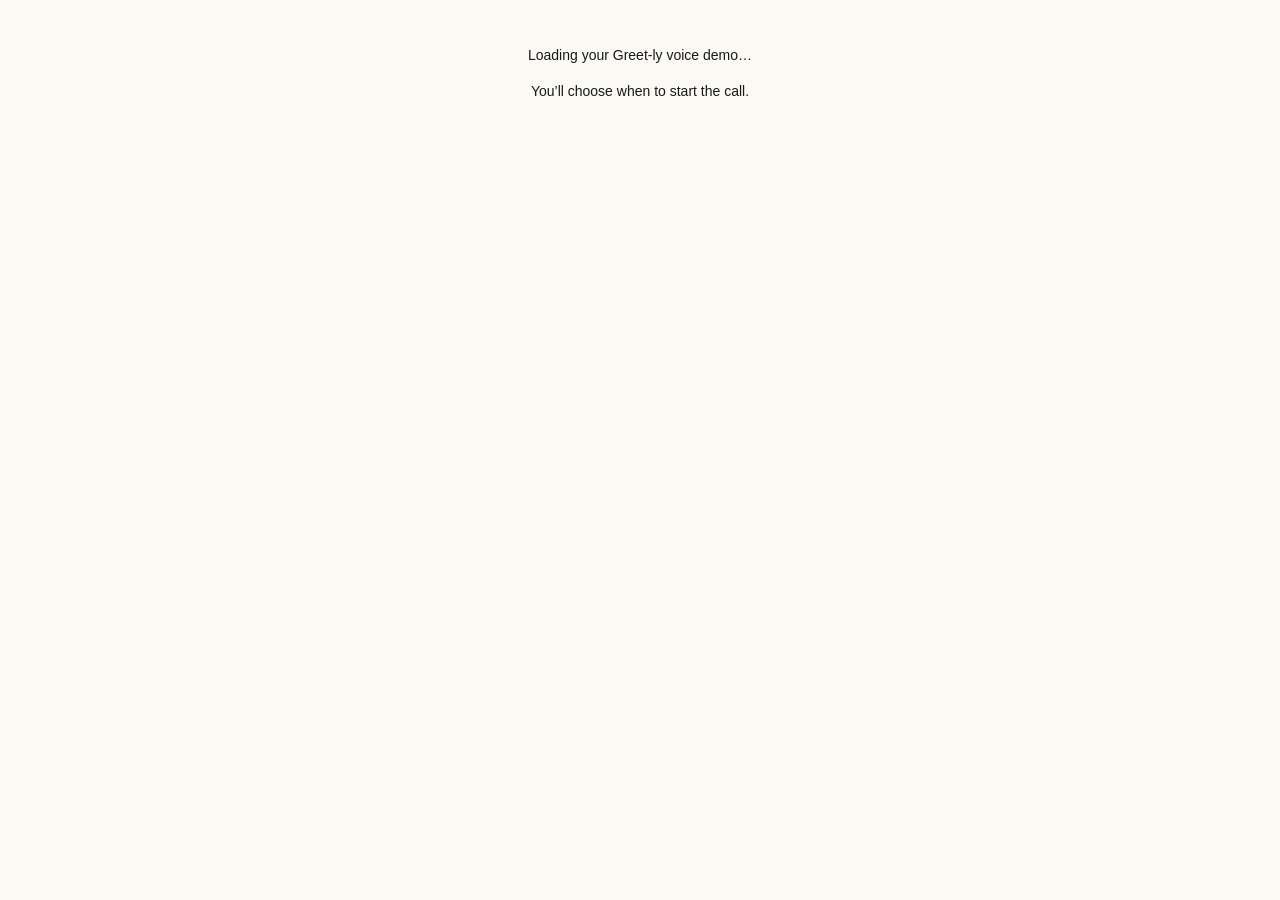
<file: greetly-demo.html>
<!doctype html><html lang="en"><head><meta charset="utf-8"><meta name="viewport" content="width=device-width, initial-scale=1"><title>Greet-ly Voice Demo</title><style>body{margin:0;background:#faf9f4;font:14px Arial,sans-serif;color:#19191b}#widget-loading{padding:30px;text-align:center}#widget-loading p{line-height:1.6}#widget-loading a{color:inherit}#retell-widget-root{max-width:100vw}</style><script>document.addEventListener("DOMContentLoaded",()=>{const script=document.querySelector("#retell-widget");script.dataset.logoUrl=new URL("assets/brands/greetly-logo.png",location.href).href;});</script><script id="retell-widget" src="https://dashboard.retellai.com/retell-widget-v2.js" type="module" data-voice-public-key="public_key_dfc9dd038fdaaea5a98f5" data-voice-agent-id="agent_b5c1ac8d57abb593d028750628" data-title="Talk to Greet-ly" data-logo-url="assets/brands/greetly-logo.png" data-theme-color="#19191b" data-component-color="#208db1" data-fab-text="Greet-ly voice demo" data-bot-name="Greet-ly" data-show-ai-popup="false" data-auto-open="true"></script></head><body><div id="widget-loading" role="status"><p>Loading your Greet-ly voice demo…</p><p>You’ll choose when to start the call.</p></div><script>const observer=new MutationObserver(()=>{if(document.querySelector('#retell-widget-root button')){document.querySelector('#widget-loading').hidden=true;observer.disconnect()}});observer.observe(document.body,{childList:true,subtree:true});setTimeout(()=>{const status=document.querySelector('#widget-loading');if(!status.hidden)status.innerHTML='<p>The voice demo could not load. Please refresh or try opening it directly.</p><a href="greetly-demo.html" target="_blank" rel="noopener">Open voice demo ↗</a>'},15000);</script><script>
if(new URLSearchParams(location.search).has('inline')){
 let started=false;
 const timer=setInterval(()=>{
  const host=document.querySelector('#retell-widget-root');if(!host)return;
  document.documentElement.style.background='#132431';document.body.style.background='#132431';host.style.cssText='position:relative;width:100%;height:100%;';
  const root=host.shadowRoot||host.firstElementChild?.shadowRoot;if(!root)return;
  if(!root.querySelector('#inline-call-style')){
   const style=document.createElement('style');style.id='inline-call-style';
   style.textContent='[class*="window_"],[class*="container_1cx33"]{position:relative!important;bottom:auto!important;right:auto!important;left:auto!important;transform:none!important;width:100%!important;max-width:100%!important;box-shadow:none!important}[class*="fabBase"],[class*="closeButton"]{display:none!important}[class*="windowVoice"]{height:100%!important;max-height:none!important;padding:0!important;background:transparent!important;border:0!important;border-radius:0!important}[class*="innerShell"]{background:transparent!important;border-radius:0!important;overflow:visible!important}[class*="voicePanel"]{padding:12px!important;overflow:visible!important}[class*="voiceVisualizerFrame"]{width:90px!important;height:90px!important;min-height:90px!important;flex-shrink:0!important}[class*="brandTitle"],[class*="brandSubtitle"]{display:none!important}[class*="brandSubtitleError"]{display:block!important;color:#ffb5c0!important;margin:12px 0!important}[class*="voiceTimer"]{color:#a8b0bf!important}[class*="voiceControls"]{flex-shrink:0!important;margin-top:24px!important}';root.append(style);
  }
  document.querySelector('#widget-loading').hidden=true;
  const start=root.querySelector('button[class*="startCallButton"]');
  if(start&&!started){started=true;start.click();}
 },200);
 setTimeout(()=>clearInterval(timer),20000);
}
</script></body></html>
</file>
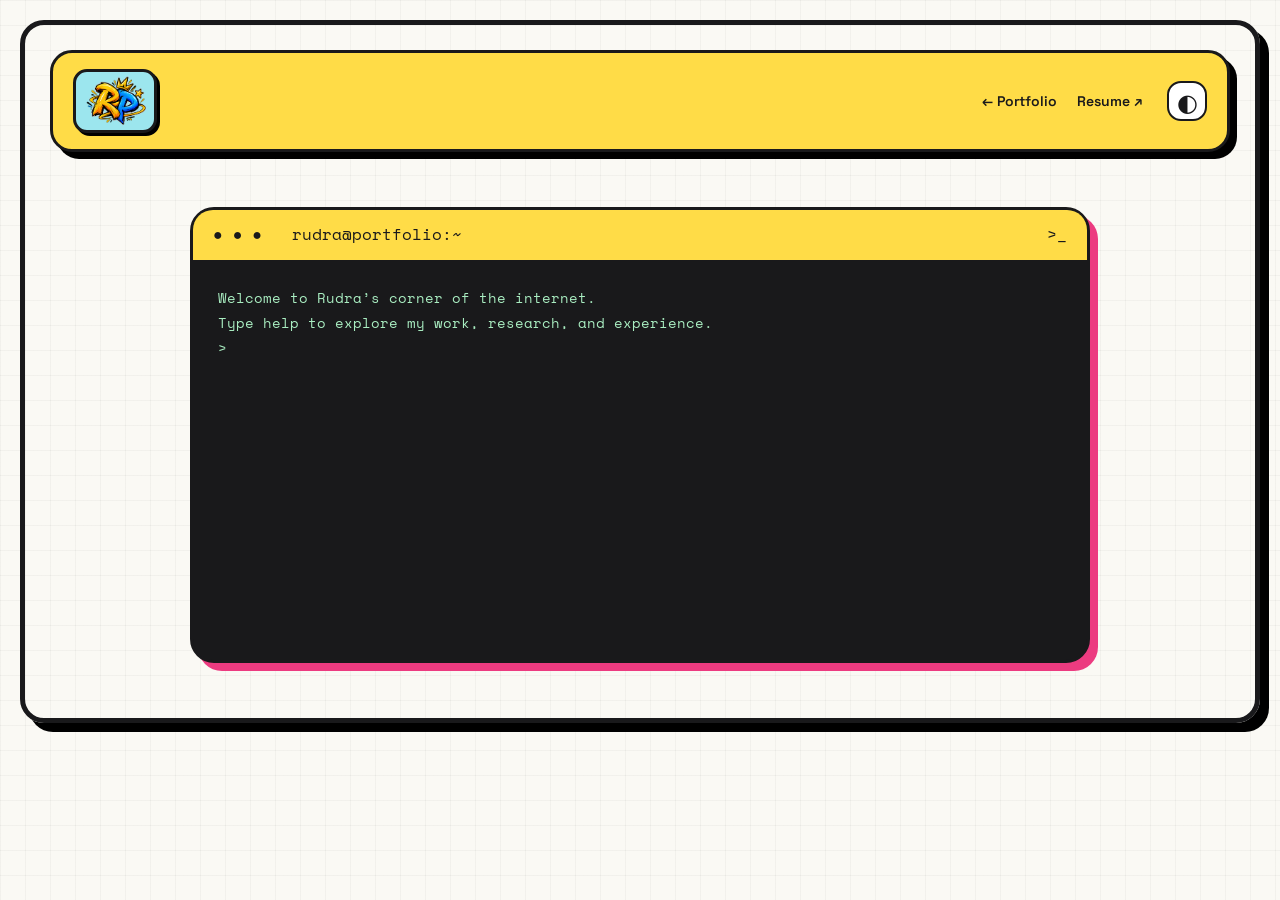
<file: terminal.html>
<!DOCTYPE html>

<html lang="en"><head><meta charset="utf-8"/><meta content="width=device-width, initial-scale=1" name="viewport"/><script>(function(){let t;try{t=localStorage.getItem('rudra-theme')}catch{}document.documentElement.dataset.theme=t==='dark'||t!=='light'&&matchMedia('(prefers-color-scheme: dark)').matches?'dark':'light'})();</script><title>Rudra Patel | Terminal</title><meta content="Explore Rudra Patel’s experience, research, and skills in an interactive terminal." name="description"/><link href="assets/rudra-logo.png" rel="icon"/><link href="portfolio.css" rel="stylesheet"/><meta content="light dark" name="color-scheme"/></head><body><header><a aria-label="Rudra Patel home" class="brand" href="index.html"><img alt="Rudra Patel logo" height="50" src="assets/rudra-logo.png" width="64"/></a><nav><a href="index.html">← Portfolio</a><a href="assets/rudra-patel-resume.pdf" rel="noopener" target="_blank">Resume ↗</a></nav><button aria-label="Switch color theme" id="theme">◐</button></header><main class="terminal"><div class="terminal-bar"><span>● ● ●   rudra@portfolio:~</span><span>&gt;_</span></div><div class="terminal-content"><div aria-live="polite" class="terminal-output" role="log">Welcome to Rudra’s corner of the internet.
Type help to explore my work, research, and experience.
</div><form class="terminal-form"><label for="command">&gt;</label><input aria-label="Terminal command" autocomplete="off" autofocus="" id="command" spellcheck="false"/></form></div></main><script src="portfolio.js"></script></body></html>
</file>
<file: portfolio.css>
@import url('https://fonts.googleapis.com/css2?family=Space+Grotesk:wght@400;500;600;700&family=Space+Mono:wght@400;700&family=Caveat:wght@500;700&display=swap');
:root{--paper:#faf9f4;--ink:#19191b;--yellow:#ffdc47;--pink:#ffa9ce;--cyan:#9ce6ee;--panel:#fff;--line:#19191b}*{box-sizing:border-box}html{scroll-behavior:smooth;scroll-padding-top:105px}body{margin:0;background:var(--paper);color:var(--ink);font-family:'Space Grotesk',Arial,sans-serif;line-height:1.6}body.dark{--paper:#22232a;--ink:#f8f7ef;--panel:#30313a;--line:#f8f7ef}a{color:inherit;text-decoration:none}button{font:inherit;color:inherit;cursor:pointer}a:focus-visible,button:focus-visible,input:focus-visible{outline:3px solid #ec3b80;outline-offset:5px}.wrap{max-width:1160px;margin:auto;padding-left:32px;padding-right:32px}.reading-progress{position:fixed;top:0;left:0;height:5px;background:#ec3b80;z-index:30;width:0}header{max-width:1320px;margin:auto;padding:24px 40px;display:flex;align-items:center;gap:24px;border-bottom:2px solid var(--line)}.brand{font-size:30px;font-weight:700;letter-spacing:-2px;flex:1}.brand span{color:#ec3b80;margin-left:5px}nav{display:flex;gap:26px;align-items:center;font-size:14px;font-weight:600}.nav-contact{background:var(--yellow);color:#19191b;padding:9px 16px;border:2px solid #19191b;box-shadow:3px 3px 0 #19191b}#theme{border:2px solid var(--line);background:var(--panel);width:40px;height:40px;font-size:24px}.hero{display:grid;grid-template-columns:1.2fr 1fr;gap:70px;padding-top:75px;padding-bottom:95px;align-items:center}.eyebrow{font-family:'Space Mono',monospace;font-size:11px;font-weight:700;letter-spacing:1.5px;text-transform:uppercase}.hand{font-family:Caveat,cursive;font-size:30px;margin:18px 0 8px}h1{font-size:clamp(64px,7vw,96px);line-height:1.03;letter-spacing:-6px;margin:10px 0 25px;font-weight:700}mark{background:var(--yellow);color:#19191b;padding:0 7px}.pink{background:var(--pink);color:#19191b}.cyan{background:var(--cyan);color:#19191b}.yellow{background:var(--yellow);color:#19191b}h1 .pink,h2 .pink{background:none;color:#ec3b80}.intro{font-size:25px;font-weight:600;line-height:1.4}.hero-copy{font-size:16px;max-width:490px}.actions{display:flex;flex-wrap:wrap;gap:16px;margin:30px 0 22px}.button{display:inline-block;border:2px solid var(--line);padding:12px 20px;font-weight:700;box-shadow:4px 4px 0 var(--line);transition:transform .2s,box-shadow .2s}.button:hover{transform:translate(3px,3px);box-shadow:1px 1px 0 var(--line)}.social{display:flex;gap:23px;flex-wrap:wrap;font-size:12px;font-family:'Space Mono',monospace}.social a:hover,.contact-link:hover{text-decoration:underline}.hero-art{position:relative;max-width:410px;padding-top:25px}.portrait{height:380px;position:relative;border:3px solid #19191b;background:var(--cyan);color:#19191b;box-shadow:11px 11px 0 #19191b;transform:rotate(3deg);display:flex;align-items:center;justify-content:center;overflow:hidden}.portrait-grid{position:absolute;inset:0;background-image:linear-gradient(#19191b18 1px,transparent 1px),linear-gradient(90deg,#19191b18 1px,transparent 1px);background-size:25px 25px}.initials{font-size:140px;letter-spacing:-12px;font-weight:700;border:3px solid #19191b;background:var(--yellow);border-radius:50%;height:240px;width:240px;display:grid;place-items:center;box-shadow:7px 7px 0 #19191b;transform:rotate(-8deg)}.portrait-caption{position:absolute;bottom:12px;font-family:'Space Mono',monospace;font-size:12px;background:white;border:2px solid #19191b;padding:6px 12px}.sticker{position:absolute;z-index:2;border:3px solid #19191b;box-shadow:4px 4px 0 #19191b;color:#19191b}.code{top:0;left:-25px;background:var(--pink);padding:10px 20px;font-family:'Space Mono';font-size:24px;font-weight:700;transform:rotate(-10deg)}.note{right:-25px;bottom:65px;background:var(--yellow);font-family:Caveat,cursive;font-size:26px;line-height:1.1;padding:15px;transform:rotate(8deg)}.star{position:absolute;right:-25px;top:-30px;font-size:100px;color:#ec3b80;line-height:1}.art-note{text-align:center;font-size:24px;margin-top:32px}.ticker{overflow:hidden;white-space:nowrap;background:var(--yellow);color:#19191b;border-block:3px solid #19191b;padding:15px;font:700 17px 'Space Mono',monospace;word-spacing:17px;transform:rotate(-1deg)}.section{padding-top:85px;padding-bottom:85px}h2{font-size:clamp(35px,5vw,56px);line-height:1.15;letter-spacing:-2px;margin:15px 0 35px}.underline{background:linear-gradient(transparent 68%,var(--pink) 68%)}.card{border:2px solid var(--line);background:var(--panel);box-shadow:6px 6px 0 var(--line);padding:32px}.about{font-size:21px;line-height:1.8}.about p:first-child{margin-top:0}.highlight{padding:0 5px}.about .hand{font-size:28px}.project-section{background:#f2dce6;color:#19191b;border-block:2px solid #19191b}.project-section .card{border-color:#19191b;box-shadow:6px 6px 0 #19191b}.project-grid,.education-grid,.skills-grid{display:grid;grid-template-columns:1fr 1fr;gap:28px}.project{position:relative}.project.yellow{background:var(--yellow)}.project.cyan{background:var(--cyan)}h3{font-size:27px;letter-spacing:-.8px;line-height:1.2;margin:18px 0}h4{margin:0;font-size:15px}.project-number{position:absolute;right:25px;top:20px;font:700 24px 'Space Mono'}.project .eyebrow{margin-top:42px}.project-stats{display:flex;gap:32px;padding:15px 0 25px}.project-stats strong{font-size:31px}.project-stats span{display:block;font-size:11px;font-weight:400}.tags{display:flex;flex-wrap:wrap;gap:8px}.tags span{font:11px 'Space Mono',monospace;border:1px solid currentColor;padding:5px 9px}.project-source{font-size:12px;margin-top:28px}.journey-layout{display:grid;grid-template-columns:1.8fr 1fr;gap:45px;align-items:start}.job{display:grid;grid-template-columns:58px 1fr;gap:22px;border-bottom:2px solid var(--line);padding:0 0 30px;margin-bottom:30px}.year{font:700 15px 'Space Mono';background:var(--yellow);color:#19191b;height:max-content;padding:5px;transform:rotate(-5deg);border:2px solid #19191b}.job .eyebrow{margin-top:0;font-size:10px;letter-spacing:.5px}.job h3{font-size:24px;margin:8px 0}.job p{font-size:14px}.result{display:inline-block;background:var(--cyan);color:#19191b;padding:4px 8px;font-size:12px;font-weight:700}.journey-note{background:var(--pink);color:#19191b;transform:rotate(2deg);border-color:#19191b;box-shadow:6px 6px 0 #19191b}.route{display:flex;flex-direction:column;text-align:center;gap:6px;margin:25px 0}.route span{border:2px solid #19191b;padding:10px;background:#fff;font-weight:700}.route i{font-style:normal;font-size:25px}.route small{font-weight:400}.skills-section{border-block:2px solid var(--line);background:var(--cyan);color:#19191b}.skill{background:var(--paper);color:var(--ink)}.skill h3{margin:20px 0}.skill .tags span{font-size:12px}.label{display:inline-block;padding:5px 10px;border:1px solid #19191b;font:11px 'Space Mono'}.contact{border-block:2px solid var(--line);padding:85px 0;background:var(--panel)}.contact h2{font-size:clamp(39px,6vw,72px)}.contact p{margin-bottom:28px}.contact-link{display:inline-block;margin-left:25px;font-size:14px}footer{display:flex;gap:25px;justify-content:space-between;padding-top:25px;padding-bottom:25px;font:11px 'Space Mono'}.terminal{max-width:900px;margin:55px auto;background:#19191b;color:#a9edc1;border:3px solid #19191b;box-shadow:8px 8px 0 #ec3b80}.terminal-bar{background:#ffdc47;color:#19191b;padding:12px 20px;display:flex;justify-content:space-between;font-family:'Space Mono'}.terminal-content{padding:25px;font:14px/1.8 'Space Mono',monospace;min-height:400px}.terminal-output{white-space:pre-wrap;overflow-wrap:anywhere}.terminal-form{display:flex;gap:12px}.terminal-form input{background:transparent;color:inherit;border:0;font:inherit;outline:none;width:100%}@media(max-width:800px){header{padding:18px 20px;gap:12px}nav{gap:13px;font-size:12px}nav a:nth-child(3),nav a:nth-child(4){display:none}.hero{gap:35px;padding-top:45px;grid-template-columns:1fr}.hero-art{width:80%;margin:20px auto}.wrap{padding-inline:22px}h1{letter-spacing:-4px}.portrait{height:330px}.section{padding-block:60px}.project-grid,.skills-grid,.education-grid,.journey-layout{grid-template-columns:1fr}.about{font-size:18px}.card{padding:25px}.journey-note{max-width:400px;margin:auto;width:95%}.contact-link{display:block;margin:25px 0 0}footer{flex-wrap:wrap}.terminal{margin:30px 16px}.terminal-content{font-size:12px}.contact .button{font-size:13px}}@media(prefers-reduced-motion:reduce){html{scroll-behavior:auto}*{transition:none!important}}

.repo-grid{display:grid;grid-template-columns:repeat(3,1fr);gap:24px;margin-top:25px}.repo-card{display:flex;flex-direction:column;background:#fff;color:#19191b}.repo-card h3{font-size:23px}.repo-card p{font-size:14px}.repo-links{display:flex;gap:20px;margin-top:auto;padding-top:15px;font:700 12px "Space Mono",monospace}.repo-links a{text-decoration:underline}.repo-toolbar{display:flex;align-items:center;justify-content:space-between;gap:20px;margin-top:45px}.repo-toolbar label{font-size:12px}.repo-toolbar input{display:block;padding:10px;margin-top:5px;border:2px solid #19191b;font:inherit;background:#fff;color:#19191b}.research-link{display:inline-block;margin-bottom:20px;font-size:13px;text-decoration:underline}.personal .yellow{background:var(--yellow);color:#19191b;border-color:#19191b;box-shadow:6px 6px 0 #19191b}.language-level{background:var(--cyan);color:#19191b;padding:3px 8px;font:12px "Space Mono"}.language-note{font-size:13px}article[hidden]{display:none!important}@media(max-width:950px){.repo-grid{grid-template-columns:1fr 1fr}}@media(max-width:600px){.repo-grid{grid-template-columns:1fr}.repo-toolbar{display:block}.hero-art{width:85%}.note{right:-10px}.star{right:-10px}}
/* Scrapbook layout, independently authored for Rudra's portfolio. */
:root{--grid:#19191b09;--accent:#ffdc47}body{background-image:linear-gradient(var(--grid) 1px,transparent 1px),linear-gradient(90deg,var(--grid) 1px,transparent 1px);background-size:25px 25px;border:5px solid var(--line);margin:20px;box-shadow:9px 9px 0 #000}body.dark{--paper:#111;--panel:#151515;--ink:#fafafa;--line:#6b6b6b;--grid:#ffffff08;--yellow:#705600;--pink:#a8486f;--cyan:#60c9dd;--accent:#ffd93d}body.dark mark{color:#fff}header{position:sticky;top:15px;z-index:20;background:var(--yellow);border:3px solid var(--line);box-shadow:7px 7px 0 #000;margin:25px 25px 0;padding:16px 20px;max-width:none}.brand{flex:0 0 auto;background:var(--cyan);color:#111;border:3px solid var(--line);box-shadow:3px 3px 0 #000;padding:0 12px;letter-spacing:-1px}.brand span{display:none}nav{margin-left:auto;gap:20px}.nav-project{display:flex;align-items:center;gap:8px;background:var(--panel);border:2px solid var(--line);box-shadow:3px 3px 0 #000;padding:5px 12px;font-family:Caveat,cursive;font-size:20px}.nav-project img{width:26px;height:26px;object-fit:contain}.nav-contact{background:var(--cyan)}.hero{padding-top:75px}.hero-art{perspective:1000px}.floating-token{position:absolute;border:3px solid #111;box-shadow:7px 7px 0 #111;color:#111;z-index:4;font:700 40px 'Space Mono';padding:12px 16px;border-radius:10px}.terminal-token{background:#ffdc47;right:-22px;top:145px;transform:rotate(-3deg)}.disk-token{background:#a8e6cf;bottom:70px;left:-35px;transform:rotate(-13deg)}.tape,.edge-tape{display:block;width:100px;height:32px;background:#ffdc47a8;border:1px solid #bc9d3977;box-shadow:1px 2px 5px #0002;position:absolute;z-index:5;transform:rotate(14deg)}.tape{top:12px;right:20px}.paper-edge{height:30px;position:relative;margin:0 -2px}.paper-edge svg{height:25px;width:100%;fill:none;stroke:var(--line);stroke-width:2}.edge-tape{left:68%;top:-8px;transform:rotate(-12deg)}.section h2:not(.block-title),.project-section h2{display:table;background:var(--yellow);border:3px solid var(--line);box-shadow:6px 6px 0 #000;font-size:30px;letter-spacing:-.7px;padding:12px 20px}.section h2 .underline{background:none}.card{border-width:3px;box-shadow:7px 7px 0 #000}.project-section,.skills-section{background:none;color:var(--ink);border:0}.project-section .card{border-color:var(--line)}.creator-label{text-align:center;font-size:40px;margin:10px 0 35px}.creator-grid{display:grid;grid-template-columns:1fr 1fr;gap:44px}.creator-item{text-align:center;scroll-margin-top:150px}.creator-banner{width:100%;display:flex;align-items:center;justify-content:center;gap:24px;padding:20px;border:4px solid var(--line);box-shadow:8px 8px 0 #000;background:var(--yellow);color:var(--ink);font-family:inherit;transition:transform .2s,box-shadow .2s}.creator-banner img{width:90px;height:90px;object-fit:contain}.creator-banner span{font-size:clamp(30px,4.5vw,60px);font-weight:700;letter-spacing:-2px}.creator-banner:hover{transform:translate(-3px,-3px);box-shadow:11px 11px 0 #000}.creator-item>p{font-size:20px;line-height:1.6;margin:28px 0;min-height:96px}.creator-cta{background:var(--panel);font-size:17px;margin-bottom:20px}.creator-metric{font:12px 'Space Mono';opacity:.8}.research-feature{display:grid;grid-template-columns:1.5fr 1fr;gap:35px;margin-top:65px}.research-numbers{display:flex;flex-direction:column;gap:18px;justify-content:center;padding-left:25px;border-left:3px solid var(--line)}.research-numbers strong{font-size:36px;line-height:1.1}.research-numbers span{display:block;font:11px 'Space Mono';margin-top:6px}.repo-card{background:var(--panel);color:var(--ink)}.repo-card .repo-links{font-size:12px}.repo-toolbar input{background:var(--panel);color:var(--ink);border-color:var(--line)}.company-logo{width:max-content;max-width:100%;padding:10px;background:#fff;border:2px solid var(--line);margin:10px 0 18px}.company-logo img{height:45px;max-width:220px;object-fit:contain;display:block}.job:first-child .company-logo img{height:65px}.job h3{font-size:23px}.journey-note{position:sticky;top:145px}.reference-skills{display:grid;grid-template-columns:repeat(6,1fr);gap:24px}.skill-tile{grid-column:span 2;background:var(--panel);border:3px solid var(--line);box-shadow:6px 6px 0 #000;padding:28px 22px;position:relative;transition:transform .25s,box-shadow .25s;overflow:hidden}.skill-tile:before{content:'';position:absolute;top:0;left:0;right:0;height:7px;background:var(--tile-color)}.skill-tile:nth-child(4n+1){--tile-color:#66d9ef}.skill-tile:nth-child(4n+2){--tile-color:#ffd93d}.skill-tile:nth-child(4n+3){--tile-color:#ff9fc7}.skill-tile:nth-child(4n){--tile-color:#a8e6cf}.skill-tile:nth-child(n+7){grid-column:span 3;background:var(--yellow)}.skill-tile:hover{transform:translate(-4px,-5px);box-shadow:10px 11px 0 #000}.skill-heading{display:flex;align-items:center;gap:15px;border-bottom:2px solid var(--line);padding-bottom:17px;margin-bottom:22px}.skill-heading>i,.skill-heading>.tech-symbol{font-size:37px;color:var(--tile-color)}.skill-heading h3{font-size:19px;text-transform:uppercase;letter-spacing:.5px;margin:0}.skill-tags{display:flex;flex-wrap:wrap;gap:10px}.skill-tags>span{display:flex;align-items:center;gap:7px;font-size:12px;font-weight:600;padding:8px 10px;border:2px solid var(--line);box-shadow:2px 2px 0 #000;border-radius:5px;background:var(--paper);transition:transform .2s,background .2s}.skill-tags>span:hover{background:var(--tile-color);color:#111;transform:translateY(-3px)}.skill-tags i{font-size:15px}.tech-symbol{font-size:17px}.education-languages{display:grid;grid-template-columns:1.2fr 1fr;gap:35px}.block-title{font-size:32px;background:var(--yellow);padding:18px 24px;border:3px solid var(--line);box-shadow:7px 7px 0 #000;margin:0 0 30px}.education-stack{display:flex;flex-direction:column;gap:24px}.degree{padding:28px}.school-logo{max-width:180px;height:58px;object-fit:contain;object-position:left center;background:#fff;padding:5px}.degree h3{font-size:26px;line-height:1.4;margin:23px 0 10px}.degree-subtitle{margin:0}.school-name{font:18px 'Space Mono';margin:22px 0}.date-chip{display:inline-block;padding:10px 15px;background:var(--cyan);color:#111;border:3px solid var(--line);font:700 12px 'Space Mono'}.school-location{font-size:16px;margin:30px 0 0}.language-card{padding:26px}.language-row{display:flex;align-items:center;justify-content:space-between;gap:15px;padding:19px 15px;border:3px solid var(--line);box-shadow:3px 3px 0 #000;border-radius:6px;margin-bottom:20px}.language-row strong{font-size:17px}.language-squares{display:flex;gap:6px}.language-squares i{width:16px;height:16px;border:3px solid var(--line);box-shadow:2px 2px 0 #000}.language-squares i.filled{background:var(--yellow)}.language-caption{text-align:center;font-size:26px}.personal-card-grid{max-width:800px}.personal .yellow{background:var(--panel);color:var(--ink);border-color:var(--line)}.contact{background:transparent}.contact h2{line-height:1.3}.contact .button{background:var(--cyan)}.demo-dialog{max-width:540px;width:calc(100% - 36px);background:var(--panel);color:var(--ink);padding:35px;border:4px solid var(--line);box-shadow:10px 10px 0 #000}.demo-dialog::backdrop{background:#000a;backdrop-filter:blur(3px)}.demo-dialog>img{width:90px;height:90px;object-fit:contain}.demo-dialog h2{font-size:36px;margin:15px 0}.dialog-close{position:absolute;right:15px;top:12px;background:var(--yellow);border:2px solid var(--line);font-size:26px;width:35px;height:35px;line-height:1}.demo-dialog iframe{width:100%;height:430px;border:2px solid var(--line)}.intro-loader{display:none}.motion-enabled .intro-loader{position:fixed;inset:0;display:flex;align-items:center;justify-content:center;gap:15px;background:#ffdc47;color:#111;z-index:100;animation:loader-exit .45s .85s forwards;pointer-events:none}.intro-loader span{font:700 90px 'Space Grotesk';animation:letter-pop .7s both}.intro-loader span:nth-child(2){animation-delay:.15s}.intro-loader i{position:absolute;width:160px;height:4px;background:#111;top:calc(50% + 70px);transform-origin:left;animation:loading-line .9s both}.motion-enabled .reveal{opacity:0;transform:translateY(35px) rotate(.8deg);transition:opacity .65s,transform .65s;transition-delay:var(--reveal-delay,0s)}.motion-enabled .reveal.in-view{opacity:1;transform:translateY(0) rotate(0)}.motion-enabled .about mark,.motion-enabled .about .highlight{background-size:0% 100%;background-repeat:no-repeat;background-color:transparent;background-image:linear-gradient(#ffdc47,#ffdc47);transition:background-size .85s .2s}.motion-enabled .about .highlight{background-image:linear-gradient(#9ce6ee,#9ce6ee)}.motion-enabled .about.in-view mark,.motion-enabled .about.in-view .highlight{background-size:100% 100%}.motion-enabled .portrait{animation:portrait-enter .9s .25s both}.motion-enabled .star{animation:star-turn 16s linear infinite}.motion-enabled .code{animation:float-code 4s ease-in-out infinite}.motion-enabled .terminal-token{animation:token-bob 4.6s ease-in-out infinite}.motion-enabled .disk-token{animation:disk-bob 5.2s ease-in-out infinite}.motion-enabled .edge-tape{opacity:0;transform:translateY(-25px) rotate(-20deg);transition:.6s}.motion-enabled .paper-edge.in-view .edge-tape{opacity:1;transform:translateY(0) rotate(-12deg)}@keyframes loader-exit{to{opacity:0;visibility:hidden;transform:translateY(-100%)}}@keyframes letter-pop{0%{transform:translateY(35px) rotate(-15deg);opacity:0}70%{transform:translateY(-8px) rotate(3deg)}100%{transform:none;opacity:1}}@keyframes loading-line{from{transform:scaleX(0)}to{transform:scaleX(1)}}@keyframes portrait-enter{from{opacity:0;transform:translateY(35px) rotate(10deg)}to{opacity:1;transform:translateY(0) rotate(3deg)}}@keyframes star-turn{to{transform:rotate(360deg)}}@keyframes float-code{50%{transform:translateY(-8px) rotate(-7deg)}}@keyframes token-bob{50%{transform:translateY(8px) rotate(4deg)}}@keyframes disk-bob{50%{transform:translateY(-6px) rotate(-7deg)}}@media(min-width:1350px){header{max-width:1250px;margin-inline:auto}.wrap{max-width:1220px}}@media(max-width:1050px){nav{gap:12px}.nav-project{padding:5px 7px}nav>a[href="#journey"],nav>a[href="#skills"]{display:none}.reference-skills{grid-template-columns:repeat(2,1fr)}.skill-tile,.skill-tile:nth-child(n+7){grid-column:span 1}.education-languages{grid-template-columns:1fr 1fr}.language-row{flex-wrap:wrap}.creator-banner{gap:12px}.creator-banner img{width:70px;height:70px}.creator-item>p{font-size:17px}}@media(max-width:800px){body{margin:8px;border-width:3px;box-shadow:4px 4px 0 #000}header{margin:15px 15px 0;padding:10px;top:10px;gap:12px}nav{gap:10px}nav>a[href="#about"],nav>a[href="#projects"]{display:none}.brand{font-size:23px;padding:0 8px}.nav-project span{font-size:18px}.nav-project img{width:23px;height:23px}.nav-contact{padding:6px 10px;font-size:11px}.hero{padding-top:45px}.education-languages{grid-template-columns:1fr}.creator-grid{gap:35px;grid-template-columns:1fr}.creator-item>p{min-height:0}.creator-banner span{font-size:42px}.creator-banner img{height:85px;width:85px}.research-feature{grid-template-columns:1fr}.research-numbers{border-left:0;border-top:3px solid var(--line);padding:25px 0 0;flex-direction:row;justify-content:space-between;gap:15px}.research-numbers strong{font-size:27px}.research-numbers span{font-size:9px}.company-logo img{max-width:190px}.block-title{font-size:28px}.contact{padding:60px 0}.hero-art .terminal-token{right:-10px;font-size:30px}.hero-art .disk-token{left:-20px;font-size:30px}}@media(max-width:550px){.reference-skills{grid-template-columns:1fr}.skill-tile:nth-child(n+7){grid-column:span 1}.skill-heading h3{font-size:20px}.wrap{padding-inline:20px}.section h2:not(.block-title){font-size:26px}header{gap:8px;margin-inline:8px}.nav-project{padding:5px}.nav-project span{font-size:16px}.nav-project img{width:20px;height:20px}.nav-contact{display:none}.brand{font-size:23px}nav{gap:8px}#theme{width:33px;height:33px}.hero-art{width:88%}.language-row{flex-wrap:nowrap}.repo-card{padding:22px}.job{grid-template-columns:45px 1fr;gap:14px}.year{font-size:12px}.company-logo img{max-width:175px}.research-numbers{flex-wrap:wrap}.research-feature{padding:25px}.contact h2{font-size:36px}.contact .button{max-width:100%;font-size:12px}.portrait{height:310px}.initials{width:215px;height:215px;font-size:125px}}@media(prefers-reduced-motion:reduce){.motion-enabled .intro-loader{display:none}.motion-enabled .reveal{opacity:1;transform:none}.motion-enabled .about mark,.motion-enabled .about .highlight{background-size:100% 100%}.motion-enabled .edge-tape{opacity:1;transform:rotate(-12deg)}*,*::before,*::after{animation:none!important;transition:none!important}}
.hero-portrait-image{width:100%;height:100%;object-fit:cover;display:block}.hero .portrait{height:auto;aspect-ratio:1}.hero .portrait-caption{font-size:11px}.portrait-grid,.initials{display:none}
html{scroll-padding-top:150px}.creator-item{scroll-margin-top:150px}.education-languages .degree{scroll-margin-top:150px}
.demo-dialog{max-width:620px;padding:24px}.demo-dialog>img{width:55px;height:55px}.demo-dialog h2{font-size:28px;display:inline-block;margin:0 0 10px 15px}.demo-dialog #demo-copy{font-size:13px;margin:8px 0 15px}.demo-dialog iframe{height:min(610px,68vh);display:block;background:#faf9f4}.demo-dialog{max-height:95vh;overflow-y:auto}@media(max-width:550px){.demo-dialog{padding:14px;width:calc(100% - 20px)}.demo-dialog iframe{height:70vh}.demo-dialog h2{font-size:25px}}
.skill-logo{height:16px;width:16px;object-fit:contain}
/* System-aware dark palette: clear ink, bright accents and mint frames. */
:root[data-theme="dark"],body.dark{--paper:#191a1d;--panel:#25262d;--ink:#f4f2e9;--line:#a8dfca;--grid:#ffffff06;--yellow:#ffdc47;--pink:#ffa9ce;--cyan:#79ddef;--accent:#ffdc47;color-scheme:dark}html[data-theme="dark"]{background:#191a1d}body.dark{background-color:var(--paper)}body.dark header{background:#25262b}body.dark .brand,body.dark .nav-contact,body.dark .contact .button{color:#17181a}body.dark .nav-project{background:#303137}body.dark .section h2:not(.block-title),body.dark .block-title{background:#79ddef;color:#17181a}body.dark mark{color:#17181a}body.dark .creator-banner{background:#2d2e35;color:var(--ink)}body.dark .creator-banner:hover{background:#35363f}body.dark .skill-tile:nth-child(n+7){background:#2b3030}body.dark .journey-note{background:#25262d;color:var(--ink)}body.dark .personal .yellow{background:var(--panel)}body.dark .language-squares i.filled{background:#ffdc47}body.dark .skill-tags>span{background:#292a32}body.dark .skill-tags>span:hover{background:var(--tile-color)}body.dark .hero .portrait-caption{color:#17181a}body.dark .highlight{color:#17181a}body.dark .about mark,body.dark .about .highlight{color:var(--ink)}body.dark .about.in-view mark,body.dark .about.in-view .highlight{color:#17181a}body.dark .demo-dialog .dialog-close{color:#17181a}.logo-plate{background:#fff!important;color:#111!important;color-scheme:only light;forced-color-adjust:none;border:3px solid #08090b;box-shadow:5px 5px 0 #08090b;border-radius:16px;padding:14px 18px;width:max-content;max-width:100%;isolation:isolate}.logo-plate img{display:block;filter:none!important;opacity:1!important;mix-blend-mode:normal!important;object-fit:contain;background:#fff!important;color-scheme:only light;forced-color-adjust:none}.education-showcase .block-title{display:table;min-width:260px}.university-grid{display:grid;grid-template-columns:1fr 1fr;gap:32px}.university-card{border:3px solid #08090b;border-radius:23px;box-shadow:8px 8px 0 #08090b;padding:34px;min-width:0}.university-brand{width:100%;height:103px;display:flex;align-items:center;justify-content:center;margin:0 0 23px}.university-brand img{width:100%;height:auto;max-height:65px}.ottawa-brand{width:85%}.ottawa-brand img{max-height:70px}.study-status{font:700 13px 'Space Mono';display:table;padding:8px 13px;border:2px solid #08090b;border-radius:30px;color:#17181a}.studying{background:#91ec9f}.graduated{background:#79ddef}.university-card h3{font-size:28px;line-height:1.25;margin:30px 0 12px}.degree-name{font-size:18px;line-height:1.5;font-weight:600;margin:0 0 9px}.university-meta{font:14px/1.7 'Space Mono';opacity:.8;margin:0}.coursework{font-size:15px;opacity:.85;margin:23px 0 0}.languages-showcase{margin-top:45px}.languages-showcase .language-card{display:grid;grid-template-columns:repeat(3,1fr);gap:20px}.languages-showcase .language-row{margin:0}.languages-showcase .language-note{grid-column:1/-1;margin:0}.journey-title{display:block!important;text-align:center;background:var(--panel)!important;color:var(--ink)!important;width:100%;padding:20px!important;font-size:34px!important}.journey-book{display:grid;grid-template-columns:.85fr 1.5fr;border:3px solid var(--line);box-shadow:9px 9px 0 #000;background:var(--panel);position:relative;perspective:1400px;min-height:620px}.journey-timeline{padding:24px 20px;border-right:3px solid var(--line);height:620px;overflow:auto;scrollbar-width:thin;scrollbar-color:var(--cyan) var(--panel)}.journey-timeline>h3{font-size:23px;margin:0 0 8px}.journey-hint{font:10px 'Space Mono';opacity:.75;margin:0 0 30px}.journey-entry-list{padding-left:20px;border-left:2px solid var(--line)}.journey-entry{position:relative;padding:0 0 30px 12px;margin-bottom:15px}.timeline-dot{width:13px;height:13px;background:var(--line);border:2px solid var(--panel);border-radius:50%;position:absolute;left:-28px;top:10px;box-shadow:0 0 0 2px var(--line)}.journey-entry.selected .timeline-dot{background:var(--yellow);box-shadow:0 0 0 3px var(--cyan)}.journey-select{display:block;text-align:left;padding:0;border:0;background:none;width:100%;line-height:1.5}.journey-select strong{display:block;font-size:15px}.journey-select:hover strong{text-decoration:underline;text-decoration-color:var(--cyan);text-underline-offset:5px}.journey-select span{display:block;font:11px 'Space Mono';margin-top:9px;opacity:.8}.journey-entry>p{font-size:13px;line-height:1.7;margin:14px 0}.journey-result{font-size:10px;display:inline-block;padding:3px 7px;background:var(--cyan);color:#17181a;font-weight:700}.journey-entry .journey-place{font:11px/1.5 'Space Mono';margin-top:13px;color:var(--ink)}.employer-brand{border-radius:10px;padding:9px 12px;margin:0 0 18px;max-width:95%;min-height:48px}.employer-brand img{max-height:40px;max-width:210px;width:auto;height:auto}.journey-entry:first-child .employer-brand img{height:54px}.journey-map-panel{position:relative;display:flex;flex-direction:column;min-width:0;background:#f4eddb;color:#19191b}.map-toolbar{display:flex;justify-content:space-between;align-items:center;padding:10px 18px;border-bottom:2px solid #19191b;background:#eee5ce}.map-toolbar .hand{font-size:25px;margin:0}.map-toolbar button{background:#fff;border:2px solid #19191b;box-shadow:2px 2px 0 #19191b;width:35px;height:35px;font-size:23px;color:#19191b}#career-map{flex:1;min-height:400px;background:#dfebdf;z-index:1}.map-loading{text-align:center;padding:120px 25px;font:13px 'Space Mono'}.map-stop-controls{display:flex;flex-wrap:wrap;gap:8px;padding:15px 17px;border-top:2px solid #19191b;background:#eee5ce}.map-stop-controls button{font:700 10px 'Space Mono';padding:7px 10px;border:2px solid #19191b;background:#fff;color:#19191b;box-shadow:2px 2px 0 #19191b}.map-stop-controls button[aria-pressed="true"]{background:#ffdc47}.map-caption{display:flex;flex-direction:column;gap:4px;padding:12px 18px;background:#fff6df;min-height:69px;border-top:2px solid #19191b}.map-caption strong{font-size:16px}.map-caption span{font:10px 'Space Mono'}.map-compass{position:absolute;bottom:160px;right:18px;z-index:500;font:700 13px/1.1 'Space Mono';text-align:center;color:#19191b;pointer-events:none}.career-pin{background:transparent;border:0}.career-pin .pin-dot{height:17px;width:17px;border-radius:50%;background:#17181a;border:4px solid #ffdc47;box-shadow:0 0 0 3px #79ddef;display:block}.career-pin .pin-label{position:absolute;white-space:nowrap;top:-32px;left:-25px;font:700 10px 'Space Mono';padding:4px 7px;border:2px solid #19191b;background:#ffdc47;color:#19191b;box-shadow:2px 2px 0 #19191b}.career-pin.active .pin-dot{box-shadow:0 0 0 5px #79ddef}.leaflet-container{font-family:'Space Grotesk',Arial,sans-serif}.leaflet-popup-content-wrapper{border:2px solid #19191b;border-radius:0;box-shadow:4px 4px 0 #19191b}.leaflet-popup-content{color:#19191b}.journey-cover{position:absolute;inset:0 auto 0 0;width:36.2%;z-index:600;background:#f0e5cd;color:#68402b;border:2px solid #68402b;border-right:5px solid #68402b;display:flex;flex-direction:column;align-items:center;justify-content:center;gap:35px;transform-origin:left center;transition:transform 1.1s ease,opacity .9s ease .2s;backface-visibility:hidden;box-shadow:6px 0 0 #0003}.journey-cover:before{content:'';position:absolute;inset:14px;border:2px dashed #947050;pointer-events:none}.cover-compass{font-size:70px}.journey-cover .hand{font-size:34px;line-height:1.2;margin:0}.cover-route{font:32px/1.5 'Space Mono';transform:rotate(-8deg)}.cover-instruction{font:10px 'Space Mono';letter-spacing:1px}.journey-book.book-open .journey-cover{transform:rotateY(-120deg);opacity:0;pointer-events:none}.journey-book.book-open{overflow:visible}body.dark .journey-map-panel{background:#f4eddb}body.dark .journey-cover{border-color:var(--line)}@media(max-width:1000px){.journey-book{grid-template-columns:1fr 1.25fr}.journey-cover{width:44.4%}.university-card{padding:26px}.university-brand{height:90px}.university-card h3{font-size:25px}.languages-showcase .language-card{grid-template-columns:1fr 1fr}}@media(max-width:760px){.journey-book{grid-template-columns:1fr;min-height:0}.journey-timeline{height:520px;border-right:0;border-bottom:3px solid var(--line)}.journey-map-panel{min-height:500px}.journey-cover{width:100%;height:520px}.journey-book{overflow:hidden}.journey-book.book-open{overflow:hidden}.university-grid{grid-template-columns:1fr}.university-brand{width:100%;height:100px}.ottawa-brand{width:85%}.languages-showcase .language-card{grid-template-columns:1fr}.journey-title{font-size:28px!important}.map-caption span{font-size:10px}.employer-brand img{max-width:220px}.university-card h3{font-size:27px}.degree-name{font-size:17px}.university-meta{font-size:12px}}@media(prefers-reduced-motion:reduce){.journey-cover{display:none}.journey-timeline{scroll-behavior:auto}}
.journey-cover{display:none}.motion-enabled .journey-cover{display:flex}.nav-project img{background:#fff;padding:2px;border-radius:4px}.creator-banner img{background:#fff;border:2px solid #111;border-radius:12px;padding:8px;box-shadow:3px 3px 0 #111}@media(prefers-reduced-motion:reduce){.motion-enabled .journey-cover{display:none}}
/* Opaque image panels keep the entire university wordmark plate white. */
.university-brand,.ottawa-brand{width:100%;height:auto;aspect-ratio:1000/240;padding:0!important;overflow:hidden;background:transparent!important}
.university-brand img{display:block;width:100%;height:100%;max-width:none;max-height:none;object-fit:fill;padding:0;background:none!important}
.logo-button{display:inline-flex!important;align-items:center;justify-content:center;width:52px;height:52px;padding:10px!important;margin:0;border:3px solid var(--line);background:var(--panel);color:var(--ink);box-shadow:4px 4px 0 #000;text-decoration:none;font-size:27px;vertical-align:middle}
.logo-button svg{width:27px;height:27px}.logo-button:hover{transform:translate(-2px,-2px);box-shadow:6px 6px 0 #000}.social{gap:16px}.creator-metric .logo-button{margin-top:8px}.research-feature .logo-button{margin-top:14px}.contact .logo-button{margin-right:16px;background:var(--yellow);color:#19191b}.contact-address{font-family:'Space Mono',monospace;font-size:14px}.combined-subtitle{margin:35px 0 24px;font-size:28px}.project-section .creator-showcase{margin-top:65px}nav a:nth-child(3){display:inline-flex}@media(max-width:800px){nav{gap:10px}nav a:nth-child(2),nav .nav-project{display:none}.logo-button{width:48px;height:48px}.university-brand,.ottawa-brand{width:100%;height:auto}.combined-subtitle{font-size:24px}}
.experience-details{padding-left:20px;font-size:13px;line-height:1.7;margin:20px 0}.experience-details li{padding-left:2px;margin-bottom:12px}.experience-details strong{color:var(--ink)}.experience-tags{margin:18px 0 6px}.experience-tags span{font-size:10px}.creator-item .project-award{font:700 13px 'Space Mono',monospace;color:var(--ink);margin:28px 0 12px}.creator-item .project-stack{font:12px/1.9 'Space Mono',monospace;text-align:center}.creator-item p{font-size:18px;line-height:1.7}.research-feature h3{font-size:28px;line-height:1.3}.research-numbers{display:grid;grid-template-columns:1fr 1fr;gap:30px}.research-numbers strong{font-size:30px}.research-university-logo{width:225px;height:auto;border:2px solid #111;border-radius:8px;margin-bottom:20px}.research-feature{align-items:center}@media(max-width:760px){.research-feature h3{font-size:23px}.research-numbers{gap:22px}.research-numbers strong{font-size:24px}.experience-details{font-size:13px}}
/* Rounded scrapbook surfaces across the portfolio. */
body{border-radius:24px}header{border-radius:22px}.brand,#theme,.button,.logo-button,.nav-project,.nav-contact,.map-toolbar button,.map-stop-controls button,.dialog-close{border-radius:14px}.card,.skill-tile,.creator-banner,.portrait,.demo-dialog,.journey-book,.journey-map-panel,.journey-timeline,.terminal{border-radius:24px}.section h2:not(.block-title),.project-section h2,.block-title{border-radius:16px}.tags span,.skill-tags>span,.label,.highlight,mark,.result,.language-level,.journey-result{border-radius:8px}.language-row,.language,.research-university-logo,.logo-plate{border-radius:16px}.journey-select{border-radius:10px}.journey-cover{border-radius:22px 0 0 22px}.journey-cover:before{border-radius:14px}.map-caption,.map-stop-controls button,.career-pin .pin-label,.leaflet-popup-content-wrapper{border-radius:12px}.sticker,.floating-token{border-radius:16px}.reading-progress{border-radius:0 6px 6px 0}.ticker{border-radius:12px}.terminal-bar{border-radius:20px 20px 0 0}.terminal-form input{border-radius:8px}.study-status{border-radius:999px}.language-squares i{border-radius:5px}.research-numbers strong{border-radius:12px}footer{border-radius:16px}@media(max-width:760px){body{border-radius:18px}header{border-radius:16px}.card,.skill-tile,.creator-banner,.portrait,.demo-dialog,.journey-book,.journey-map-panel,.journey-timeline{border-radius:18px}.journey-cover{border-radius:18px 18px 0 0}}
/* Personal intro matched to Rudra's supplied reference. */
.hero{grid-template-columns:1.25fr 1fr;gap:45px;align-items:start}.hero-greeting{display:table;background:var(--cyan);color:#111;border:3px solid #111;border-radius:14px;padding:6px 16px;box-shadow:4px 4px 0 #000;transform:rotate(-2deg);font:700 24px/1.5 'Space Mono',monospace;margin:0 0 28px}.hero h1.hero-name{font-size:clamp(76px,8vw,112px);font-weight:700;letter-spacing:-6px;line-height:1.03;margin:0 0 26px}.hero-roles{display:flex;flex-wrap:wrap;gap:9px;align-items:center;font:700 16px/1.8 'Space Mono',monospace;margin:0 0 24px}.hero-roles span{color:#ec3b80}.hero-copy.hero-summary{font-size:21px;line-height:1.7;max-width:none;margin:0 0 30px;font-weight:600}.hero-summary mark,.hero-summary .highlight{border-radius:3px;padding:0 4px;background:#ffdc47;color:#303033}.hero-summary .highlight{background:#79ddef}.hero .actions{gap:20px;margin-bottom:28px}.hero .actions .button{font-size:18px;padding:15px 24px;border-radius:18px;font-weight:700}.currently-card{padding:24px;border-radius:22px;margin-bottom:28px;border-color:var(--line)}.currently-label{display:flex;align-items:center;gap:13px;font:700 15px 'Space Mono',monospace;letter-spacing:2px;margin:0 0 16px}.status-dot{width:12px;height:12px;flex:0 0 12px;border-radius:50%;background:#28b645;box-shadow:0 0 0 9px #28b6450d}.currently-card ul{list-style:none;margin:0;padding:0;font-size:18px;font-weight:700;line-height:1.65}.currently-card li+li{margin-top:12px}.currently-card a{text-decoration:underline;text-underline-offset:3px}.hero-resume{display:inline-block;font-size:12px;text-decoration:underline;margin-top:18px}.hero-art{position:sticky;top:160px;margin-top:75px}.about-route{margin-bottom:0}@media(max-width:800px){.hero{grid-template-columns:1fr;gap:30px}.hero-art{position:relative;top:auto;margin-top:20px}.hero h1.hero-name{font-size:82px;letter-spacing:-4px}.hero-roles{font-size:13px;gap:8px}.hero-copy.hero-summary{font-size:19px}.hero .actions{gap:14px}.hero .actions .button{font-size:16px;padding:13px 18px}.currently-card{padding:22px}.currently-card ul{font-size:17px}.hero-greeting{font-size:22px}}
/* Restore square product banners; keep the rest of the portfolio rounded. */
.creator-banner,.creator-cta{border-radius:0!important}.nav-project{border-radius:0}.employer-brand{width:100%;max-width:100%;padding:0!important;min-height:0;aspect-ratio:800/220;overflow:hidden;background:none!important;border:2px solid #111;border-radius:16px}.employer-brand img,.journey-entry:first-child .employer-brand img{display:block;width:100%;height:100%;max-width:none;max-height:none;object-fit:fill;background:none!important}.journey-select{cursor:default}.journey-select:hover strong{text-decoration:none}.journey-map-panel{overflow:hidden;background:#f3e6c7!important}.map-toolbar{background:#eee0bc;border-bottom:2px solid #423c30;justify-content:center}.map-toolbar .hand{font-size:30px}#career-map{display:flex;align-items:center;justify-content:center;background:#f3e6c7;min-height:400px;pointer-events:none}.illustrated-journey-map{width:100%;height:100%;object-fit:contain;display:block}.map-caption{background:#fff8e8;border-top:2px solid #423c30}.contact-social{display:flex;gap:16px}.contact-social .logo-button{margin:0}.journey-entry.selected .timeline-dot{background:var(--line);box-shadow:0 0 0 2px var(--line)}@media(max-width:800px){nav .nav-contact{display:none}}
/* Product content requested by Rudra; existing showcase layout retained. */
.product-badge{display:inline-block;font:700 13px/1.6 'Space Mono',monospace;border:3px solid #111;border-radius:999px;box-shadow:4px 4px 0 #000;padding:7px 14px;margin-top:26px;color:#111}.greetly-badge{background:#79ddef}.volution-badge{background:#ffdc47}.creator-item>p strong{display:inline-block;margin-bottom:8px}
/* All additional motion is opt-in through the existing motion gate. */
@media(prefers-reduced-motion:no-preference){
.motion-enabled .ticker-track{display:flex;width:max-content;animation:skills-marquee 30s linear infinite;will-change:transform}.motion-enabled .ticker:hover .ticker-track{animation-play-state:paused}.ticker-items{flex:none;white-space:nowrap;padding-right:32px}
.motion-enabled .hero-name:after{content:'_';color:var(--accent);display:inline-block;animation:name-cursor 1s steps(1) infinite}
.motion-enabled .hero-summary mark,.motion-enabled .hero-summary .highlight{background-color:transparent;background-image:linear-gradient(#ffdc47,#ffdc47);background-repeat:no-repeat;background-size:0% 100%;animation:hero-marker .85s .9s forwards}.motion-enabled .hero-summary .highlight{background-image:linear-gradient(#79ddef,#79ddef);animation-delay:1.15s}
.motion-enabled .status-dot{animation:live-ring 1.8s ease-out infinite}
.motion-enabled .portrait{animation-fill-mode:backwards;transition:transform .3s}.motion-enabled .portrait:hover{transform:rotate(0deg) scale(1.02)}
.motion-enabled .hero{overflow:clip}
.motion-enabled .hero-art .sticker:not(.sticker-particle),.motion-enabled .hero-art .floating-token:not(.sticker-particle){translate:0 var(--fall-y,0px);rotate:var(--fall-angle,0deg);opacity:var(--fall-opacity,1);cursor:pointer;will-change:translate,rotate,opacity}
.motion-enabled .hero-art .sticker:not(.sticker-particle):hover,.motion-enabled .hero-art .floating-token:not(.sticker-particle):hover{animation:sticker-wiggle .5s ease-in-out infinite}
.motion-enabled .sticker-particle{position:absolute!important;margin:0!important;pointer-events:none!important;z-index:10!important;animation:none!important;translate:none!important;rotate:none!important;opacity:1;transform:none;transform-origin:center;display:flex;align-items:center;justify-content:center;overflow:hidden}
.motion-enabled .job,.motion-enabled .repo-card{transition:transform .2s,box-shadow .2s}.motion-enabled .job:hover,.motion-enabled .repo-card:hover{transform:translate(-3px,-3px);box-shadow:10px 10px 0 #000}
.motion-enabled .button:active,.motion-enabled .logo-button:active{transform:translate(4px,4px);box-shadow:none}.motion-enabled .nav-contact:active,.motion-enabled .nav-project:active{transform:translate(3px,3px);box-shadow:none}
}
@keyframes skills-marquee{from{transform:translateX(0)}to{transform:translateX(-50%)}}
@keyframes name-cursor{0%,49%{opacity:1}50%,100%{opacity:0}}
@keyframes hero-marker{to{background-size:100% 100%}}
@keyframes live-ring{0%{box-shadow:0 0 0 0 #28b64555}100%{box-shadow:0 0 0 15px #28b64500}}
@keyframes sticker-wiggle{0%,100%{rotate:calc(var(--fall-angle,0deg) - 14deg)}50%{rotate:calc(var(--fall-angle,0deg) + 14deg)}}
/* One shared journey frame with an uninterrupted central seam. */
.journey-book{overflow:hidden!important}.journey-timeline,.journey-map-panel{border-radius:0!important;box-shadow:none}.journey-map-panel{border:0}.map-toolbar{border-radius:0}.journey-cover{border-radius:0}.journey-cover:before{border-radius:0}.highlight.pink{background:var(--pink)}
.motion-enabled .about .highlight.pink{background-color:transparent;background-image:linear-gradient(#ffa9ce,#ffa9ce)}
.about mark,.about .highlight{color:#17181a}body.dark .about mark,body.dark .about .highlight{color:#17181a}.motion-enabled .about:not(.in-view) mark,.motion-enabled .about:not(.in-view) .highlight{color:var(--ink)}
@media(prefers-reduced-motion:reduce){.motion-enabled .about:not(.in-view) mark,.motion-enabled .about:not(.in-view) .highlight{color:#17181a}}

/* Keep the workflow sticker below both portrait captions. */
.hero-art .art-note{margin-top:135px}.hero-art .note{top:calc(100% - 160px);bottom:auto;right:0}
/* Alternating marker strokes retain the existing About reveal and motion gate. */
.about .highlight.marker-yellow{background-color:#ffdc47}.about .highlight.cyan{background-color:#9ce6ee}.about .highlight.pink{background-color:#ffa9ce}
.motion-enabled .about .highlight.marker-yellow{background-color:transparent;background-image:linear-gradient(#ffdc47,#ffdc47)}.motion-enabled .about .highlight.cyan{background-color:transparent;background-image:linear-gradient(#9ce6ee,#9ce6ee)}.motion-enabled .about .highlight.pink{background-color:transparent;background-image:linear-gradient(#ffa9ce,#ffa9ce)}
.motion-enabled .about mark,.motion-enabled .about .highlight{background-position:left center;transition-delay:var(--marker-delay,.2s)}.motion-enabled .about .sweep-reverse{background-position:right center}
.volution-tagline{overflow:hidden;margin-top:24px;padding:10px 0;border:2px solid var(--line);background:var(--cyan);color:#17181a;font:700 12px 'Space Mono',monospace}.volution-tagline-track{display:flex;width:max-content}.volution-tagline-track>span{white-space:nowrap;padding:0 20px;flex:none}
@media(prefers-reduced-motion:no-preference){.motion-enabled .volution-tagline-track{animation:skills-marquee 18s linear infinite}.motion-enabled .volution-tagline:hover .volution-tagline-track{animation-play-state:paused}}
@media(prefers-reduced-motion:reduce){.volution-tagline-track{width:auto}.volution-tagline-track>span:first-child{white-space:normal}.volution-tagline-track>span+span{display:none}}
.creator-item{min-width:0}.volution-tagline{max-width:100%}
/* User-supplied logo throughout portfolio and terminal branding. */
.brand{display:flex;align-items:center;justify-content:center;padding:4px 7px}.brand img{display:block;width:64px;height:50px;object-fit:contain;border-radius:8px}.intro-loader .loader-logo{width:250px;height:200px;object-fit:contain;position:relative;z-index:1}.intro-loader i{top:calc(50% + 135px);width:210px}
@media(prefers-reduced-motion:no-preference){.motion-enabled .loader-logo{animation:logo-arrival .8s cubic-bezier(.2,.8,.3,1.2) both}.motion-enabled .intro-loader:before{content:'';position:absolute;width:270px;height:270px;border:3px dashed #1115;border-radius:50%;animation:logo-orbit .85s ease-out both}}
@keyframes logo-arrival{0%{opacity:0;transform:scale(.3) rotate(-18deg)}65%{opacity:1;transform:scale(1.08) rotate(5deg)}100%{opacity:1;transform:scale(1) rotate(0)}}
@keyframes logo-orbit{from{opacity:0;transform:rotate(-100deg) scale(.6)}40%{opacity:.7}to{opacity:0;transform:rotate(100deg) scale(1.2)}}
@media(max-width:800px){.brand img{width:46px;height:38px}.brand{padding:4px}}

/* The journey opens as one complete book, covering both pages. */
.journey-cover{width:100%;height:100%;inset:0;border-radius:0;border-right-width:2px}.journey-cover .hand{font-size:42px}.journey-cover:before{inset:22px}.cover-route{font-size:38px}@media(max-width:760px){.journey-cover{width:100%;height:100%}.journey-cover .hand{font-size:34px}}
/* Emphasize technologies and outcomes without changing the text. */
.work-marker{padding:0 3px;border-radius:4px;box-decoration-break:clone;-webkit-box-decoration-break:clone;color:#17181a!important}.work-marker.marker-yellow{--marker-color:#ffdc47;background:var(--marker-color)}.work-marker.marker-cyan{--marker-color:#9ce6ee;background:var(--marker-color)}.work-marker.marker-pink{--marker-color:#ffa9ce;background:var(--marker-color)}
@media(prefers-reduced-motion:no-preference){.motion-enabled .journey-cover{transition:transform 2.2s cubic-bezier(.25,.55,.25,1),opacity 1.6s ease .6s}}

@media(prefers-reduced-motion:no-preference){
.motion-enabled .work-marker{background-color:transparent;background-image:linear-gradient(var(--marker-color),var(--marker-color));background-repeat:no-repeat;background-position:left center;background-size:0% 100%;color:var(--ink)!important;transition:background-size .85s ease,color .2s ease}
.motion-enabled .work-marker.sweep-reverse{background-position:right center}
.motion-enabled .work-marker.marker-visible{background-size:100% 100%;color:#17181a!important}
}

mark,.highlight{font-weight:700}

.greetly-call-panel{margin-top:24px;width:100%;min-width:0}.greetly-call-panel[hidden]{display:none}.greetly-call-panel iframe{display:block;width:100%;height:450px;border:0;border-radius:18px;background:#faf9f4}.greetly-call-panel>.button{margin-top:14px;font-size:14px}

/* Greet-ly's phone-shaped demo. */
.product-badge.volution-badge{text-decoration:none;cursor:pointer}.product-badge.volution-badge:focus-visible{outline:3px solid var(--cyan);outline-offset:5px}
.phone-demo{box-sizing:border-box;width:min(360px,calc(100vw - 32px));height:min(640px,calc(100dvh - 32px));max-height:none;padding:65px 24px 30px;border:7px solid #263440!important;border-radius:58px!important;background:linear-gradient(145deg,#13253b,#0f1e2b 55%,#172e3b)!important;color:#fff!important;text-align:center;box-shadow:0 28px 100px #0006;overflow:auto}
.phone-demo::backdrop{background:#082838cc;backdrop-filter:blur(8px)}.phone-notch{position:absolute;top:0;left:25%;width:50%;height:32px;border-radius:0 0 22px 22px;background:#0c1929}.phone-demo .dialog-close{position:absolute;top:30px;right:16px;color:#9caebb;background:none;border:0;box-shadow:none;font-size:28px}.phone-demo .phone-logo{display:block;width:135px;height:135px;object-fit:contain;margin:40px auto 38px}.phone-demo h2{font:700 28px/1.2 'Space Grotesk',sans-serif;margin:0 0 14px;color:#fff}.phone-demo #demo-copy{font-size:18px;color:#9ba7b2;margin:0 0 30px}.phone-call-button{display:flex;align-items:center;justify-content:center;width:90px;height:90px;margin:0 auto;border:0;border-radius:50%;background:linear-gradient(135deg,#1483e0,#10b8ce);color:white;box-shadow:0 0 45px #168bed55;cursor:pointer}.phone-call-button svg{width:40px;height:40px}.phone-call-button[hidden],.phone-end-button[hidden]{display:none}.phone-end-button{border:0;border-radius:999px;background:#df4258;color:#fff;padding:12px 24px;font:700 16px 'Space Grotesk';cursor:pointer;margin:12px auto 0}.phone-demo.calling .phone-logo{width:70px;height:70px;margin:0 auto 12px}.phone-demo.calling #demo-copy{display:none}.phone-demo.calling h2{font-size:22px;margin-bottom:14px}.phone-demo #greetly-demo-content iframe{width:100%;height:320px;border:0;border-radius:20px;background:#fff}.phone-demo #greetly-demo-content:empty{display:none}
@media(prefers-reduced-motion:no-preference){.motion-enabled .phone-demo[open]{animation:phone-arrive .3s ease-out}.motion-enabled .phone-call-button{transition:transform .2s ease}.motion-enabled .phone-call-button:hover{transform:scale(1.06)}}
@keyframes phone-arrive{from{opacity:0;transform:translateY(20px) scale(.96)}to{opacity:1;transform:translateY(0) scale(1)}}
@media(max-height:650px){.phone-demo{padding-top:45px}.phone-demo .phone-logo{width:95px;height:95px;margin:15px auto 20px}.phone-demo #demo-copy{margin-bottom:20px}.phone-demo.calling #greetly-demo-content iframe{height:230px}}

/* One continuous phone screen: the embedded controls add no second frame. */
.phone-demo #greetly-demo-content iframe{background:transparent!important;border:0!important;border-radius:0!important}.phone-demo.calling #greetly-demo-content{background:transparent;border:0;box-shadow:none}

/* Native contact buttons match the themed link buttons. */
button.button{background:var(--panel);color:var(--ink);font-family:inherit;cursor:pointer}
</file>
